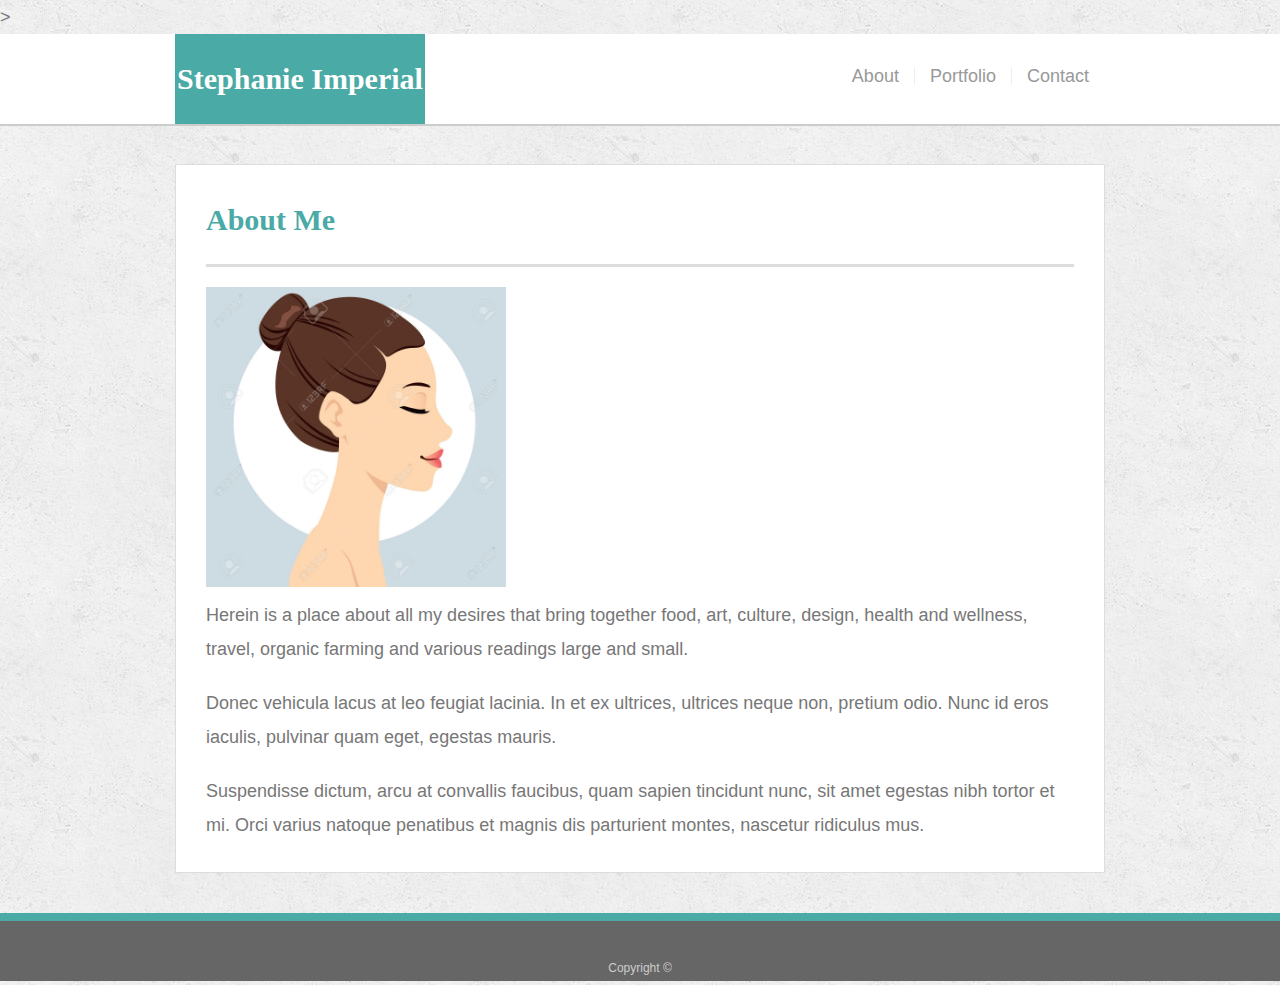
<file: index.html>
<!doctype html>
<html lang="en-us">

<head>
  <meta charset="UTF-8">
  <title>About | Stephanie Imperial</title>
  <link rel="stylesheet" href="https://maxcdn.bootstrapcdn.com/bootstrap/4.0.0/css/bootstrap.min.css" integrity="sha384-Gn5384xqQ1aoWXA+058RXPxPg6fy4IWvTNh0E263XmFcJlSAwiGgFAW/dAiS6JXm" crossorigin="anonymous">>
  
  <!-- <script src="https://cdnjs.cloudflare.com/ajax/libs/jquery/3.2.1/jquery.min.js"></script> -->

  <link rel="stylesheet" href="https://stackpath.bootstrapcdn.com/font-awesome/4.7.0/css/font-awesome.min.css">
  <link rel="stylesheet" type="text/css" href="assets/css/reset.css">
  <link rel="stylesheet" type="text/css" href="assets/css/style.css">
</head>

<body>
                <!-- Navbar content -->           
  <header id="masthead">
    <div class="container">
      <a href="index.html" id="logo">Stephanie Imperial</a>
      <nav class="navbar navbar-expand-md navbar-dark">
        <a href="index.html">About</a>
        <a href="portfolio.html">Portfolio</a>
        <a href="contact.html">Contact</a>
      </nav>
    
    </div>
  </header>

  <div id="main-container" class="container">
    <section class="main-section">
      <h1>About Me</h1>

      <img src="assets/images/bunhead.jpg" width="300" height="300" class="img-fluid" alt="Responsive image">

      <p>Herein is a place about all my desires that bring together food, art, culture, design, health and wellness, travel, organic farming and various readings large and small.</p>

      <p>Donec vehicula lacus at leo feugiat lacinia. In et ex ultrices, ultrices neque non, pretium odio. Nunc id eros iaculis, pulvinar quam eget, egestas mauris.</p>

      <p>Suspendisse dictum, arcu at convallis faucibus, quam sapien tincidunt nunc, sit amet egestas nibh tortor et mi. Orci varius natoque penatibus et magnis dis parturient montes, nascetur ridiculus mus.</p>

    </section>

  </div>

  <footer>
    <div class="container">
      Copyright &copy; 
    </div>
  </footer>

  <!-- jQuery, javascript file for the Bootstrap's javascript file to function -->
  <!-- <script src="https://cdnjs.cloudflare.com/ajax/libs/jquery/3.2.1/jquery.min.js"></script> -->

  <!-- Bootstrap's javascript file that allows the dropdown menu to work  -->
  <!-- <script src="https://maxcdn.bootstrapcdn.com/bootstrap/4.0.0/js/bootstrap.min.js"></script> -->
  <script src="https://cdnjs.cloudflare.com/ajax/libs/popper.js/1.12.9/umd/popper.min.js" integrity="sha384-ApNbgh9B+Y1QKtv3Rn7W3mgPxhU9K/ScQsAP7hUibX39j7fakFPskvXusvfa0b4Q" crossorigin="anonymous"></script>
  <script src="https://maxcdn.bootstrapcdn.com/bootstrap/4.0.0/js/bootstrap.min.js" integrity="sha384-JZR6Spejh4U02d8jOt6vLEHfe/JQGiRRSQQxSfFWpi1MquVdAyjUar5+76PVCmYl" crossorigin="anonymous"></script>
</body>

</html>
</file>
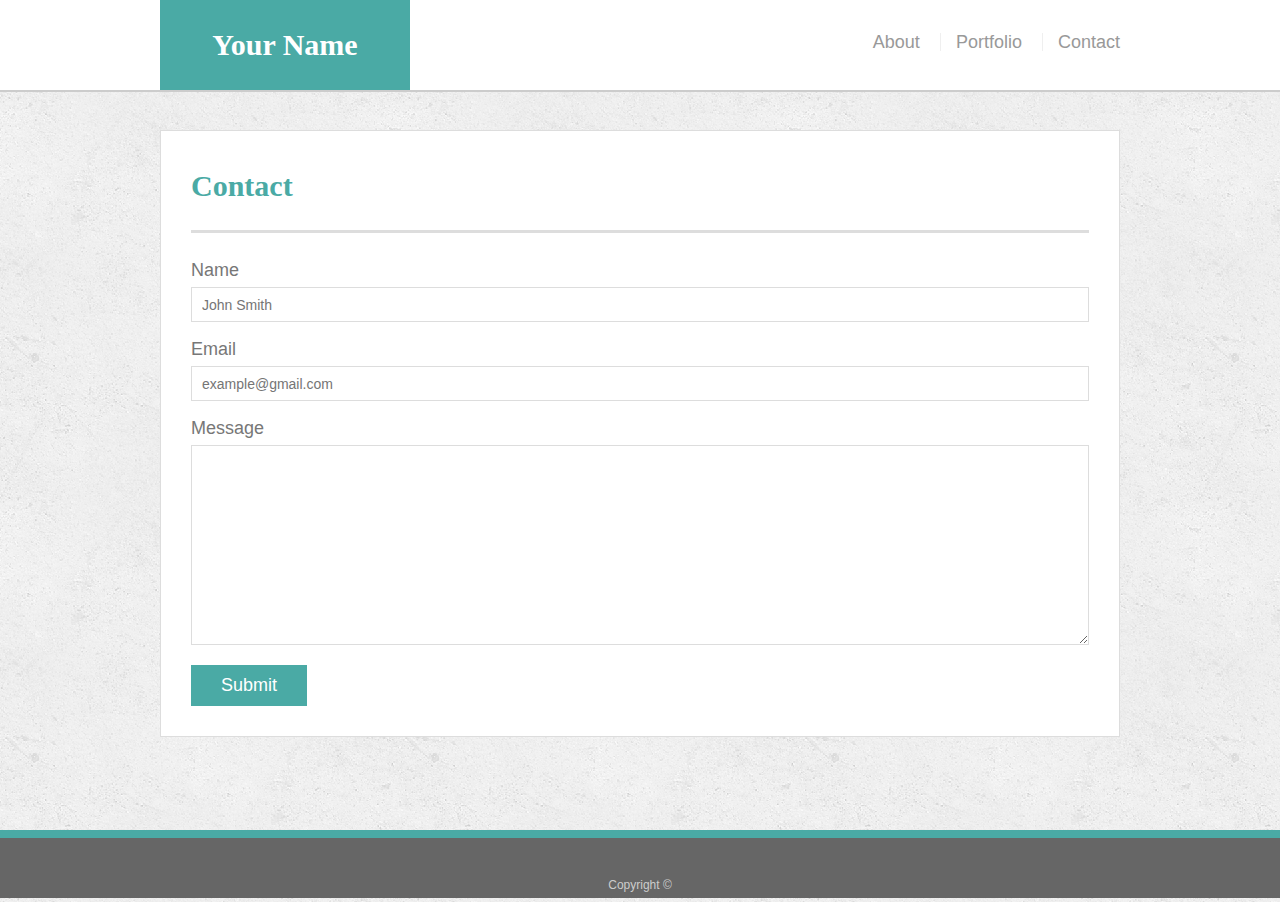
<file: contact.html>
<!doctype html>
<html lang="en-us">

<head>
  <meta charset="UTF-8">
  <title>Contact | Your Name</title>
  <link rel="stylesheet" type="text/css" href="assets/css/reset.css">
  <link rel="stylesheet" type="text/css" href="assets/css/style.css">
</head>

<body>

  <header id="masthead">
    <div class="container">
      <a href="index.html" id="logo">Your Name</a>
      <nav>
        <a href="index.html">About</a>
        <a href="portfolio.html">Portfolio</a>
        <a href="contact.html">Contact</a>
      </nav>
    </div>
  </header>

  <div id="main-container" class="container">
    <section class="main-section">
      <h1>Contact</h1>

      <form id="contact-form">
        <ul>
          <li>
            <label for="name">Name</label>
            <input type="text" id="name" name="name" placeholder="John Smith" required="required">
          </li>
          <li>
            <label for="email">Email</label>
            <input type="email" id="email" name="email" placeholder="example@gmail.com" required="required">
          </li>
          <li>
            <label for="message">Message</label>
            <textarea id="message" name="message" required="required"></textarea>
          </li>
        </ul>
        <input type="submit">
      </form>

    </section>

  </div>

  <footer>
    <div class="container">
      Copyright &copy; 
    </div>
  </footer>
</body>

</html>
</file>
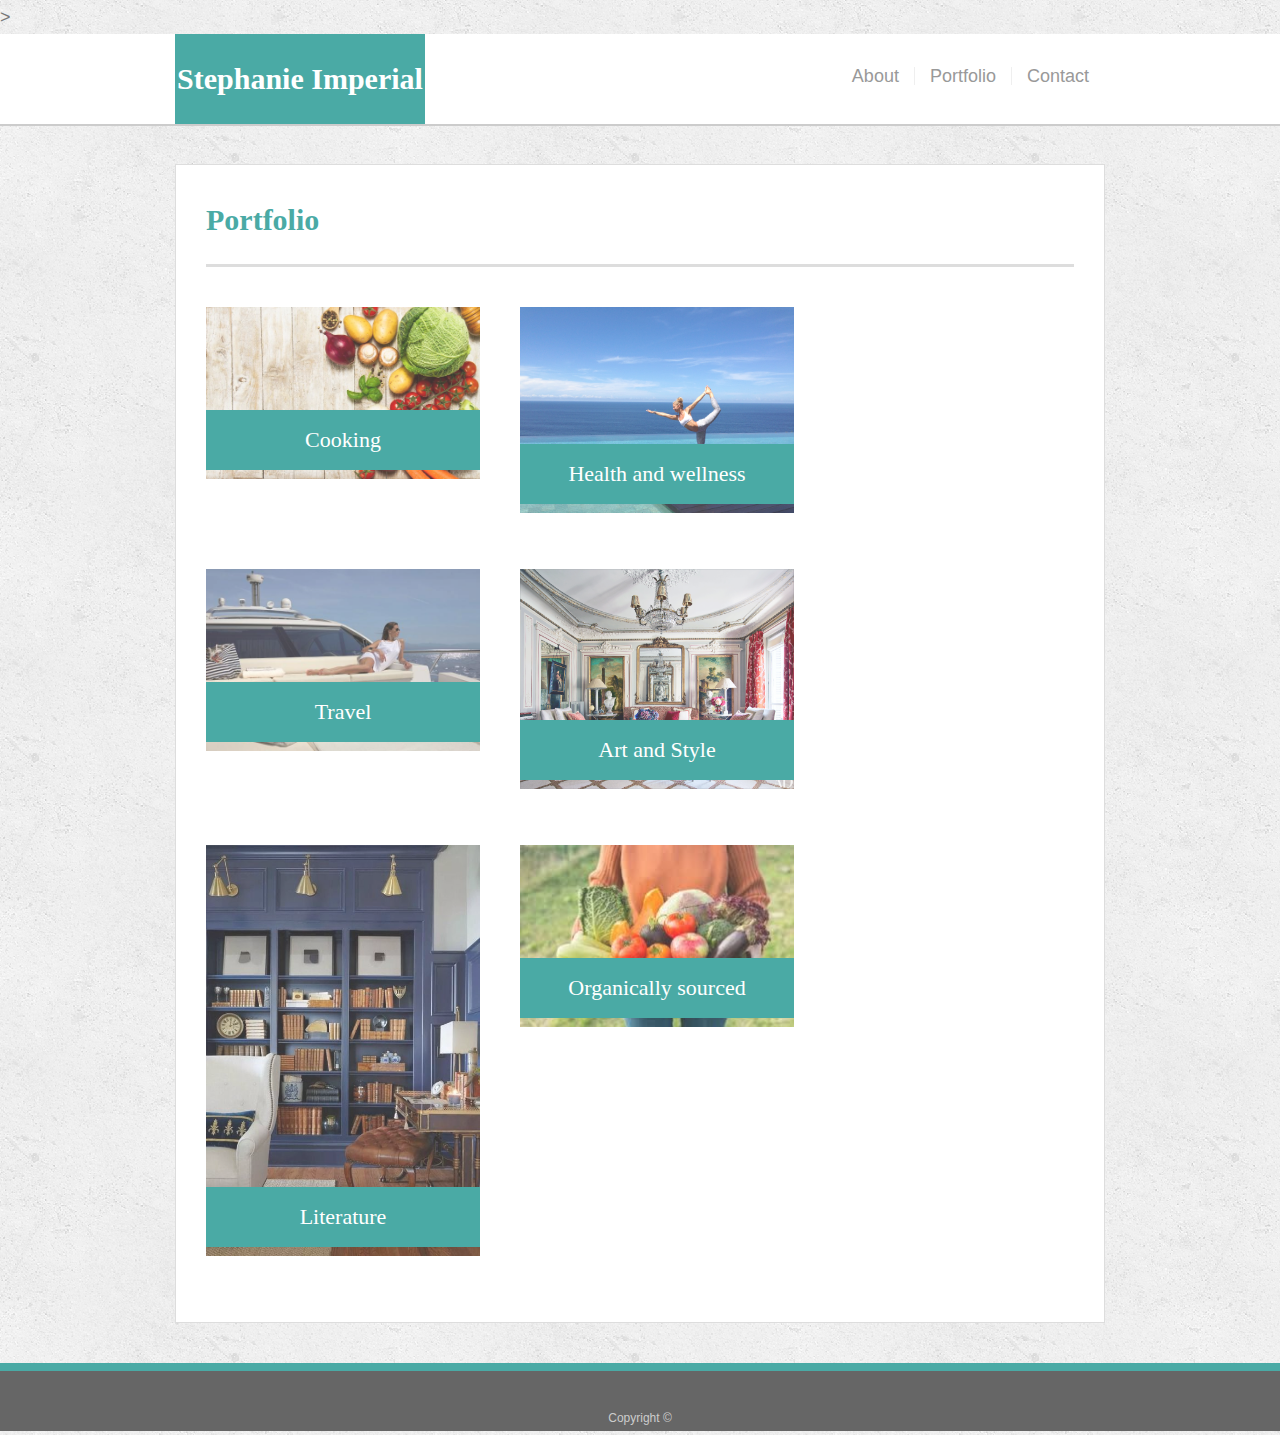
<file: portfolio.html>
<!doctype html>
<html lang="en-us">

<head>
  <meta charset="UTF-8">
  <title>Portfolio | Stephanie</title>
  <link rel="stylesheet" href="https://maxcdn.bootstrapcdn.com/bootstrap/4.0.0/css/bootstrap.min.css" integrity="sha384-Gn5384xqQ1aoWXA+058RXPxPg6fy4IWvTNh0E263XmFcJlSAwiGgFAW/dAiS6JXm" crossorigin="anonymous">>
  
  <link rel="stylesheet" type="text/css" href="assets/css/reset.css">
  <link rel="stylesheet" type="text/css" href="assets/css/style.css">
</head>

<body>

  <header id="masthead">
    <div class="container">
      <a href="index.html" id="logo">Stephanie Imperial</a>
      <nav class="navbar navbar-dark">
        <a href="index.html">About</a>
        <a href="portfolio.html">Portfolio</a>
        <a href="contact.html">Contact</a>
      </nav>
    </div>
  </header>

  <div id="main-container" class="container">
    <section class="main-section">
      <h1>Portfolio</h1>

      <div class="work">
        <img src="assets/images/organic-cooking.jpg" class="img-fluid" alt="Responsive image">
        
        <h3>Cooking</h3>
      </div>

      <div class="work">
        <img src="assets/images/lifestyle-yoga.jpg" class="img-fluid" alt="Responsive image">

        <h3>Health and wellness</h3>
      </div>

      <div class="work">
        <img src="assets/images/travel-yacht.jpg" class="img-fluid" alt="Responsive image">

        <h3>Travel</h3>
      </div>

      <div class="work">
        <img src="assets/images/art-decor.jpg" class="img-fluid" alt="Responsive image">

        <h3>Art and Style</h3>
      </div>

      <div class="work">
        <img src="assets/images/blue-reading.jpg" class="img-fluid" alt="Responsive image">

        <h3>Literature</h3>
      </div>

      <div class="work">
          <img src="assets/images/organic.jpg" class="img-fluid" alt="Responsive image">
  
          <h3>Organically sourced</h3>
        </div>

    </section>

  </div>

  <footer>
    <div class="container">
      Copyright &copy; 
    </div>
  </footer>

  <script src="https://cdnjs.cloudflare.com/ajax/libs/popper.js/1.12.9/umd/popper.min.js" integrity="sha384-ApNbgh9B+Y1QKtv3Rn7W3mgPxhU9K/ScQsAP7hUibX39j7fakFPskvXusvfa0b4Q" crossorigin="anonymous"></script>
  <script src="https://maxcdn.bootstrapcdn.com/bootstrap/4.0.0/js/bootstrap.min.js" integrity="sha384-JZR6Spejh4U02d8jOt6vLEHfe/JQGiRRSQQxSfFWpi1MquVdAyjUar5+76PVCmYl" crossorigin="anonymous"></script>

</body>

</html>
</file>
<file: assets/css/style.css>
body {
  font-family: Arial, "Helvetica Neue", Helvetica, sans-serif;
  font-size: 18px;
  line-height: 34px;
  color: #777;
  background: url("../images/concrete_seamless.png");
}

* {
  box-sizing: border-box;
}

/* general */

.container {
  width: 100%;
  max-width: 960px;
  margin: 0 auto;
  clear: both;
}

h1,
h2,
h3,
p {
  margin-bottom: 20px;
}

p:last-child {
  margin-bottom: 0;
}

h1,
h2,
h3 {
  font-family: Georgia, Times, "Times New Roman", serif;
  font-weight: 700;
  color: #4aaaa5;
}

h1 {
  padding-bottom: 20px;
  font-size: 30px;
  line-height: 49px;
  border-bottom: 3px solid #ddd;
}

h2,
h3 {
  font-size: 22px;
}

/* header */

#masthead {
  position: fixed;
  z-index: 99;
  width: 100%;
  margin: 0 0 30px;
  overflow: auto;
  color: #fff;
  background: #fff;
  border-bottom: 2px solid #ccc;
}

#logo {
  float: left;
  width: 250px;
  height: 90px;
  font-family: Georgia, Times, "Times New Roman", serif;
  font-size: 30px;
  font-weight: 700;
  line-height: 90px;
  color: #fff;
  text-align: center;
  text-decoration: none;
  background: #4aaaa5;
}

nav {
  float: right;
  margin-top: 25px;
}

nav a {
  display: inline-block;
  padding-left: 15px;
  margin-left: 15px;
  line-height: 18px;
  color: #999;
  text-decoration: none;
  border-left: 1px solid #efefef;
}

nav a:first-child {
  border-left: 0 none;
}

/* footer */

footer {
  padding: 30px 0;
  clear: both;
  font-size: 12px;
  color: #fff;
  color: #ccc;
  text-align: center;
  background: #666;
  border-top: 8px solid #4aaaa5;
  height: 50px;
}

h3, h2 {
  padding-bottom: 20px;
  margin-bottom: 15px;
  line-height: 22px;
  border-bottom: 2px solid #eee;
}

/* main */

#main-container {
  padding-top: 130px;
  min-height: calc(100vh - 70px);
}

.main-section {
  float: left;
  width: 100%;
  max-width: 960px;
  padding: 30px;
  margin: 0 0 40px;
  background: #fff;
  border: 1px solid #ddd;
}

/* portfolio page */

.work {
  position: relative;
  float: left;
  width: 274px;
  margin: 20px 0 25px;
  overflow: auto;
}

.work:nth-child(even) {
  margin-right: 40px;
}

.work img {
  width: 100%;
  border: 0 none;
  opacity: 0.8;
}

.work h3 {
  position: absolute;
  bottom: 20px;
  width: 100%;
  padding: 15px;
  margin-bottom: 0;
  font-weight: 300;
  line-height: 30px;
  color: #fff;
  text-align: center;
  background: #4aaaa5;
  border-bottom: 0;
}

.auth-image {
  float: left;
  width: 200px;
  height: auto;
  margin-top: 10px;
  margin-right: 25px;
}

/* contact page */

#contact-form ul {
  margin-bottom: 20px;
}

#contact-form li {
  margin-bottom: 10px;
}

label,
input[type=text],
input[type=email],
textarea {
  display: block;
  width: 100%;
}

input[type=text],
input[type=email],
textarea {
  height: 35px;
  padding: 0 10px;
  font-size: 14px;
  border: 1px solid #ddd;
}

textarea {
  height: 200px;
}

input[type=submit] {
  padding: 10px 30px;
  font-size: 18px;
  color: #fff;
  cursor: pointer;
  background: #4aaaa5;
  border: 0 none;
}
</file>
